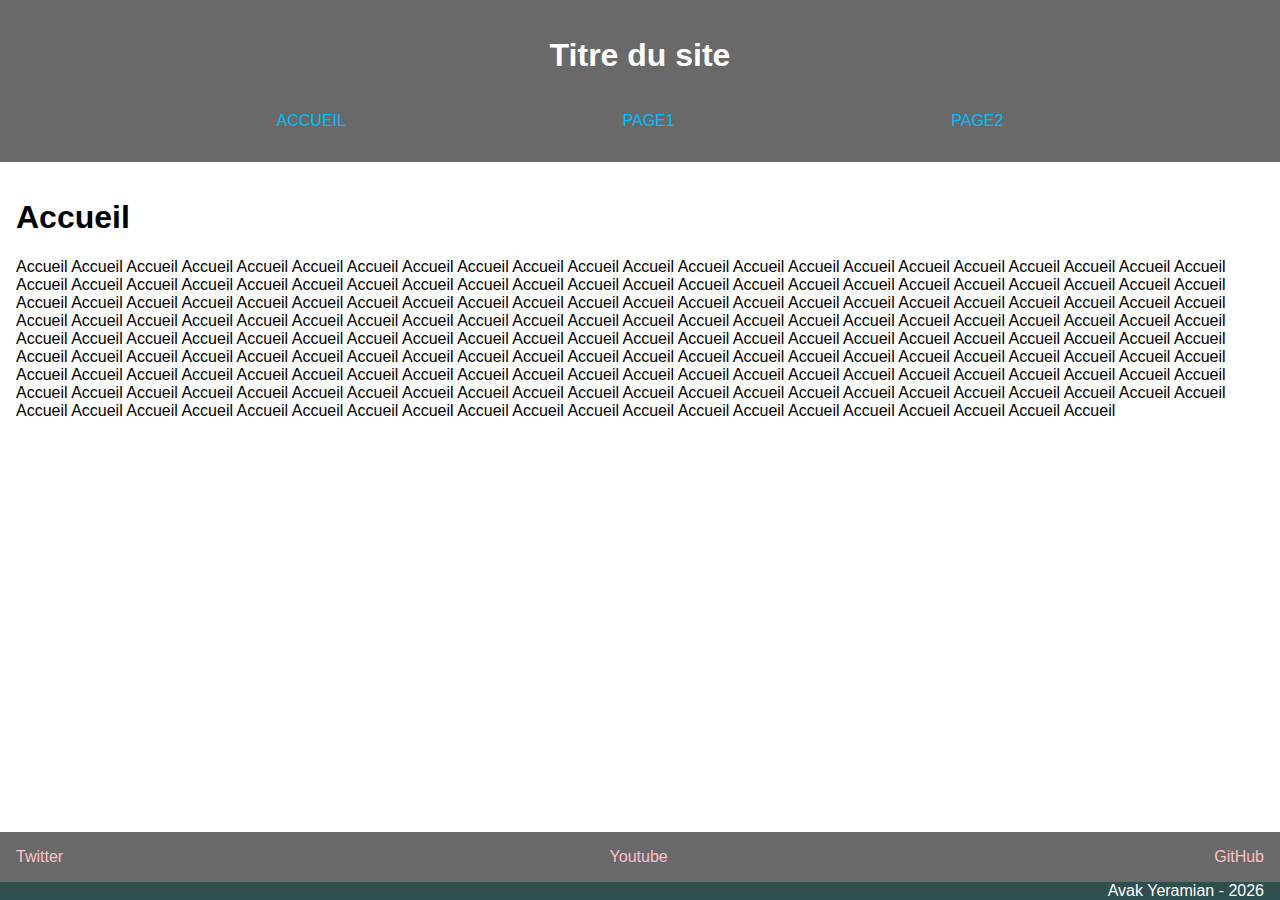
<file: index.html>
<!doctype html>

<html lang="fr">

<head>
    <meta charset="utf-8">

    <title>Static_js_website</title>
    <meta name="description" content="Static_js_website">
    <meta name="author" content="Avak Yeramian">
    
    <meta name="viewport" content="width=device-width, initial-scale=1.0">
    <link type="text/css" rel="stylesheet" href="./assets/css/style.css"  media="screen"/>
    
</head>

<body>
    <iframe src="header.html" width="640"></iframe>
    <main id="main">
        <h1>Accueil</h1>
        <div>
            Accueil Accueil Accueil Accueil Accueil Accueil Accueil Accueil Accueil Accueil Accueil Accueil Accueil Accueil Accueil Accueil Accueil Accueil Accueil Accueil Accueil Accueil Accueil Accueil Accueil Accueil Accueil Accueil Accueil Accueil Accueil Accueil Accueil Accueil Accueil Accueil Accueil Accueil Accueil Accueil Accueil Accueil Accueil Accueil Accueil Accueil Accueil Accueil Accueil Accueil Accueil Accueil Accueil Accueil Accueil Accueil Accueil Accueil Accueil Accueil Accueil Accueil Accueil Accueil Accueil Accueil Accueil Accueil Accueil Accueil Accueil Accueil Accueil Accueil Accueil Accueil Accueil Accueil Accueil Accueil Accueil Accueil Accueil Accueil Accueil Accueil Accueil Accueil Accueil Accueil Accueil Accueil Accueil Accueil Accueil Accueil Accueil Accueil Accueil Accueil Accueil Accueil Accueil Accueil Accueil Accueil Accueil Accueil Accueil Accueil Accueil Accueil Accueil Accueil Accueil Accueil Accueil Accueil Accueil Accueil Accueil Accueil Accueil Accueil Accueil Accueil Accueil Accueil Accueil Accueil Accueil Accueil Accueil Accueil Accueil Accueil Accueil Accueil Accueil Accueil Accueil Accueil Accueil Accueil Accueil Accueil Accueil Accueil Accueil Accueil Accueil Accueil Accueil Accueil Accueil Accueil Accueil Accueil Accueil Accueil Accueil Accueil Accueil Accueil Accueil Accueil Accueil Accueil Accueil Accueil Accueil Accueil Accueil Accueil Accueil Accueil Accueil Accueil Accueil Accueil Accueil Accueil Accueil Accueil Accueil Accueil Accueil Accueil Accueil Accueil Accueil Accueil Accueil Accueil Accueil Accueil 
        </div>
    </main>
    <iframe src="footer.html" width="640"></iframe>
    <script src="./assets/js/script.js"></script>
</body>

</html>
</file>
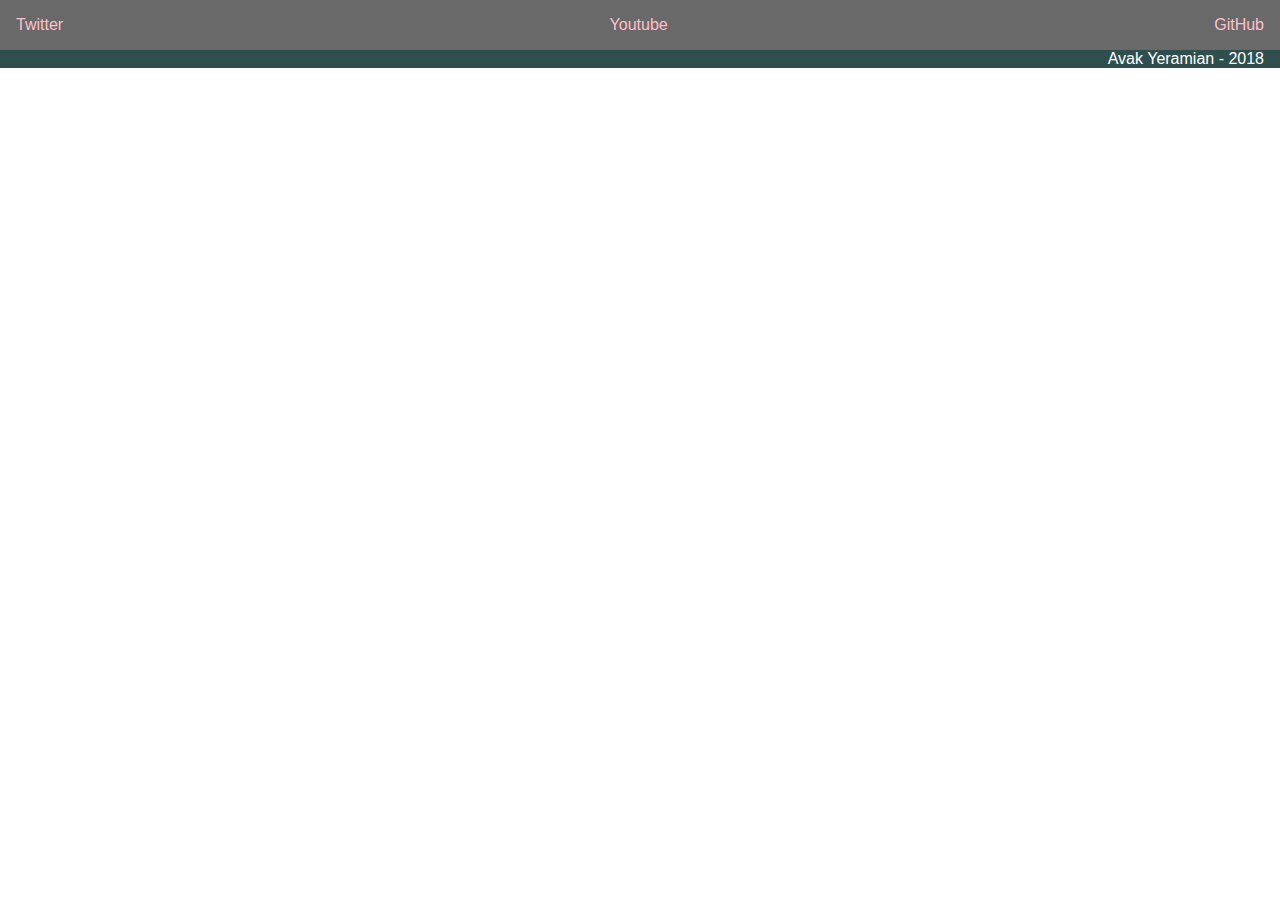
<file: footer.html>
<!doctype html>

<html lang="fr">

<head>
    <meta charset="utf-8">

    <title>Static_js_website</title>
    <meta name="description" content="Static_js_website">
    <meta name="author" content="Avak Yeramian">

    <meta name="viewport" content="width=device-width, initial-scale=1.0">
    <link type="text/css" rel="stylesheet" href="./assets/css/style.css" media="screen">

</head>

<body>
    <footer>
        <ul>
            <li><a href="https://twitter.com/avakyeramian" target="_blank">Twitter</a></li>
            <li><a href="https://www.youtube.com/user/linuxavak" target="_blank">Youtube</a></li>
            <li><a href="https://github.com/avakyeramian" target="_blank">GitHub</a></li>
        </ul>
        <p>Avak Yeramian - 2018</p>
    </footer>
</body>

</html>
</file>
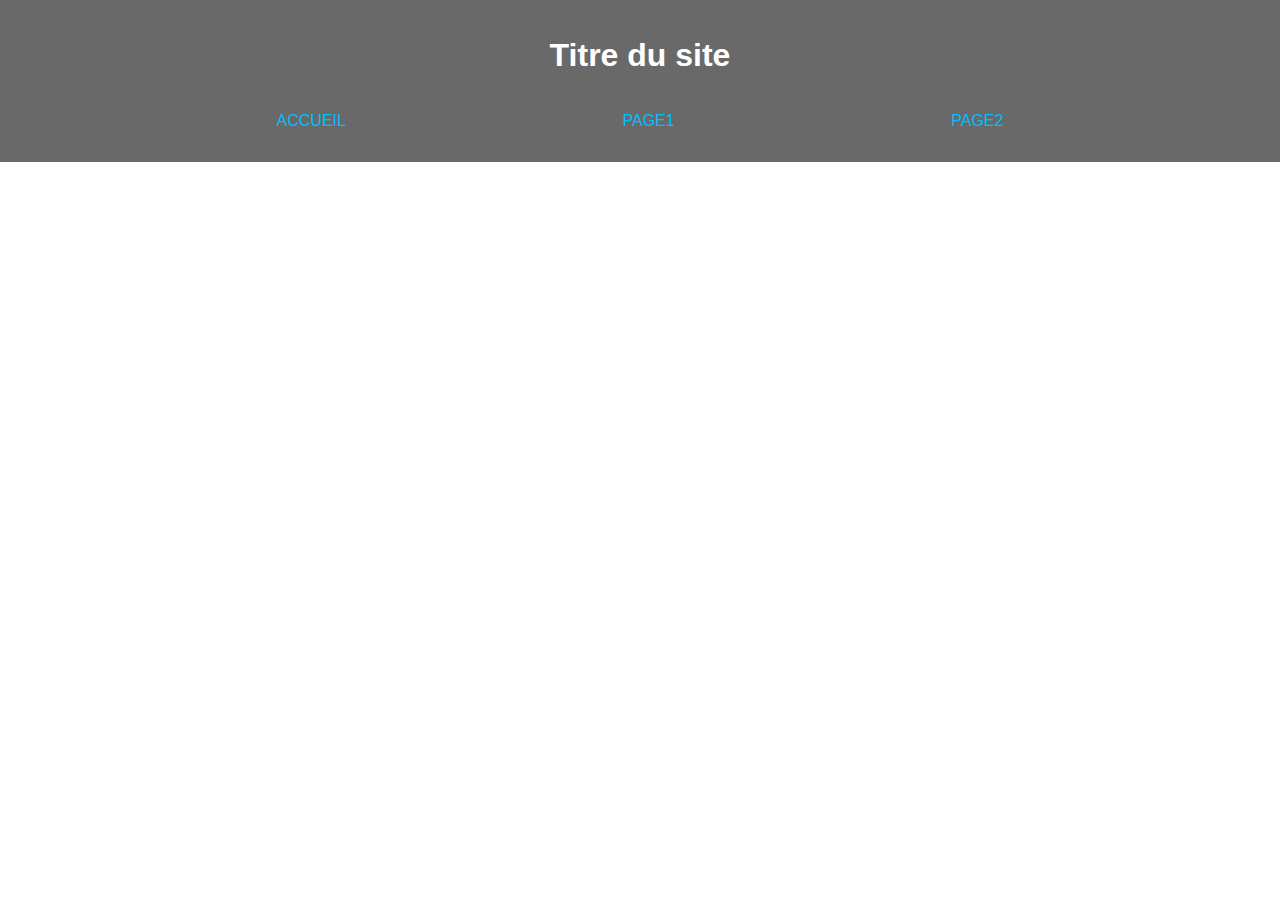
<file: header.html>
<!doctype html>

<html lang="fr">

<head>
    <meta charset="utf-8">

    <title>Static_js_website</title>
    <meta name="description" content="Static_js_website">
    <meta name="author" content="Avak Yeramian">
    
    <meta name="viewport" content="width=device-width, initial-scale=1.0">
    <link type="text/css" rel="stylesheet" href="./assets/css/style.css" media="screen">

</head>

<body>
    <header>
        <h1>Titre du site</h1>
        <nav>
            <a href="." target="_top">Accueil</a>
            <a href="page1.html" target="_top">Page1</a>
            <a href="page2.html" target="_top">Page2</a></nav>
    </header>
</body>

</html>
</file>
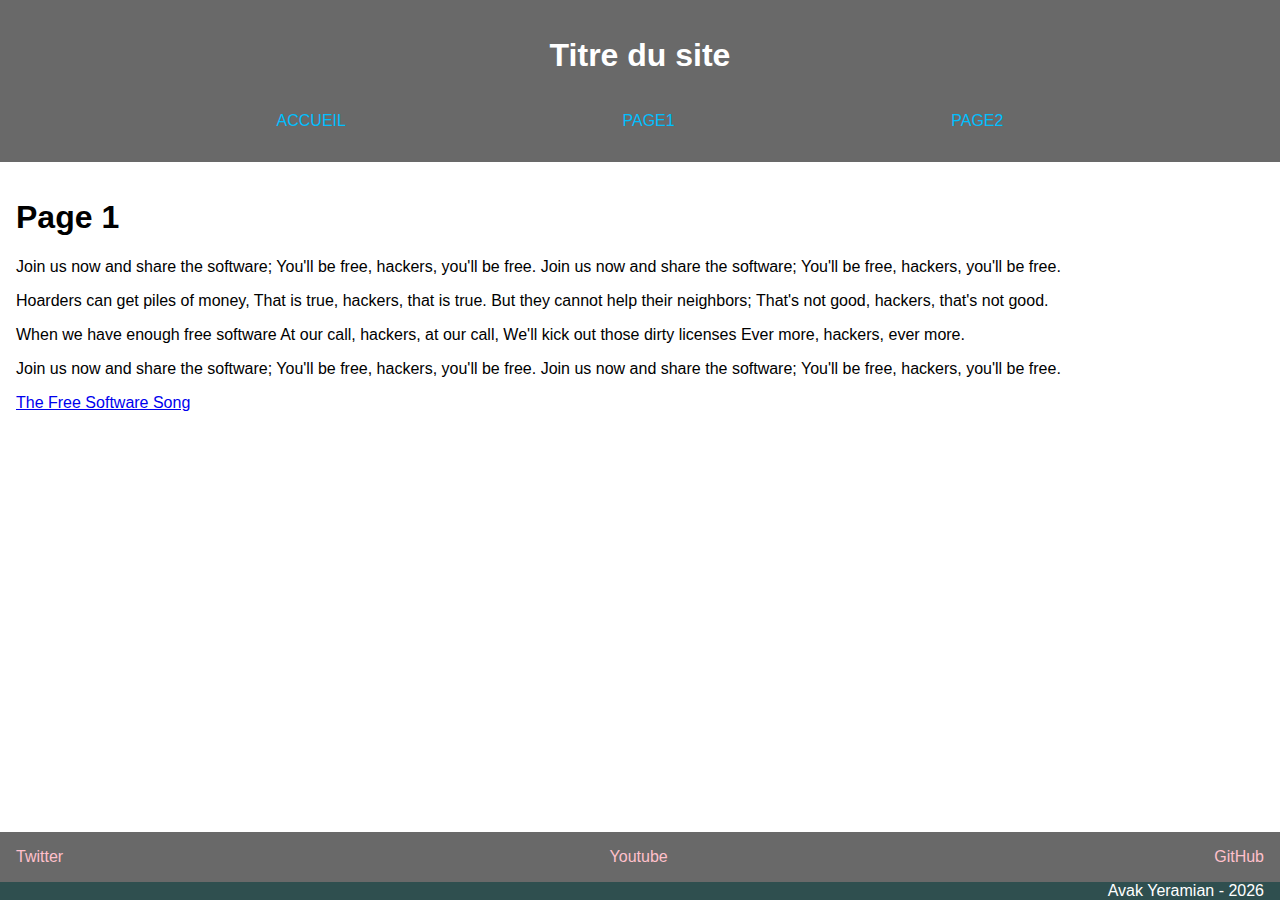
<file: page1.html>
<!doctype html>

<html lang="fr">

<head>
    <meta charset="utf-8">

    <title>Static_js_website</title>
    <meta name="description" content="Static_js_website">
    <meta name="author" content="Avak Yeramian">
    
    <meta name="viewport" content="width=device-width, initial-scale=1.0">
    <link type="text/css" rel="stylesheet" href="./assets/css/style.css" media="screen"/>
    
</head>

<body>
    <iframe src="header.html" width="640"></iframe>
    <main id="main">
        <h1>Page 1</h1>
        
        <div>
            <audio autoplay>
                <source src="https://www.gnu.org/music/FreeSWSong.ogg" type="audio/ogg">
                <source src="./assets/audio/FreeSWSong.mp3" type="audio/mpeg">
                Your browser does not support the audio element.
            </audio>
            
            <p>
                Join us now and share the software;
                You'll be free, hackers, you'll be free.
                Join us now and share the software;
                You'll be free, hackers, you'll be free.         
            </p>
            <p>
                Hoarders can get piles of money,
                That is true, hackers, that is true.
                But they cannot help their neighbors;
                That's not good, hackers, that's not good.
            </p>
            <p>
                When we have enough free software
                At our call, hackers, at our call,
                We'll kick out those dirty licenses
                Ever more, hackers, ever more.
            </p>
            <p>
                Join us now and share the software;
                You'll be free, hackers, you'll be free.
                Join us now and share the software;
                You'll be free, hackers, you'll be free.
            </p>
            
            <a href="https://www.gnu.org/music/free-software-song.en.html">The Free Software Song</a>
            
        </div>
        
    </main>
    <iframe src="footer.html" width="640"></iframe>
    <script src="./assets/js/script.js"></script>
</body>

</html>
</file>
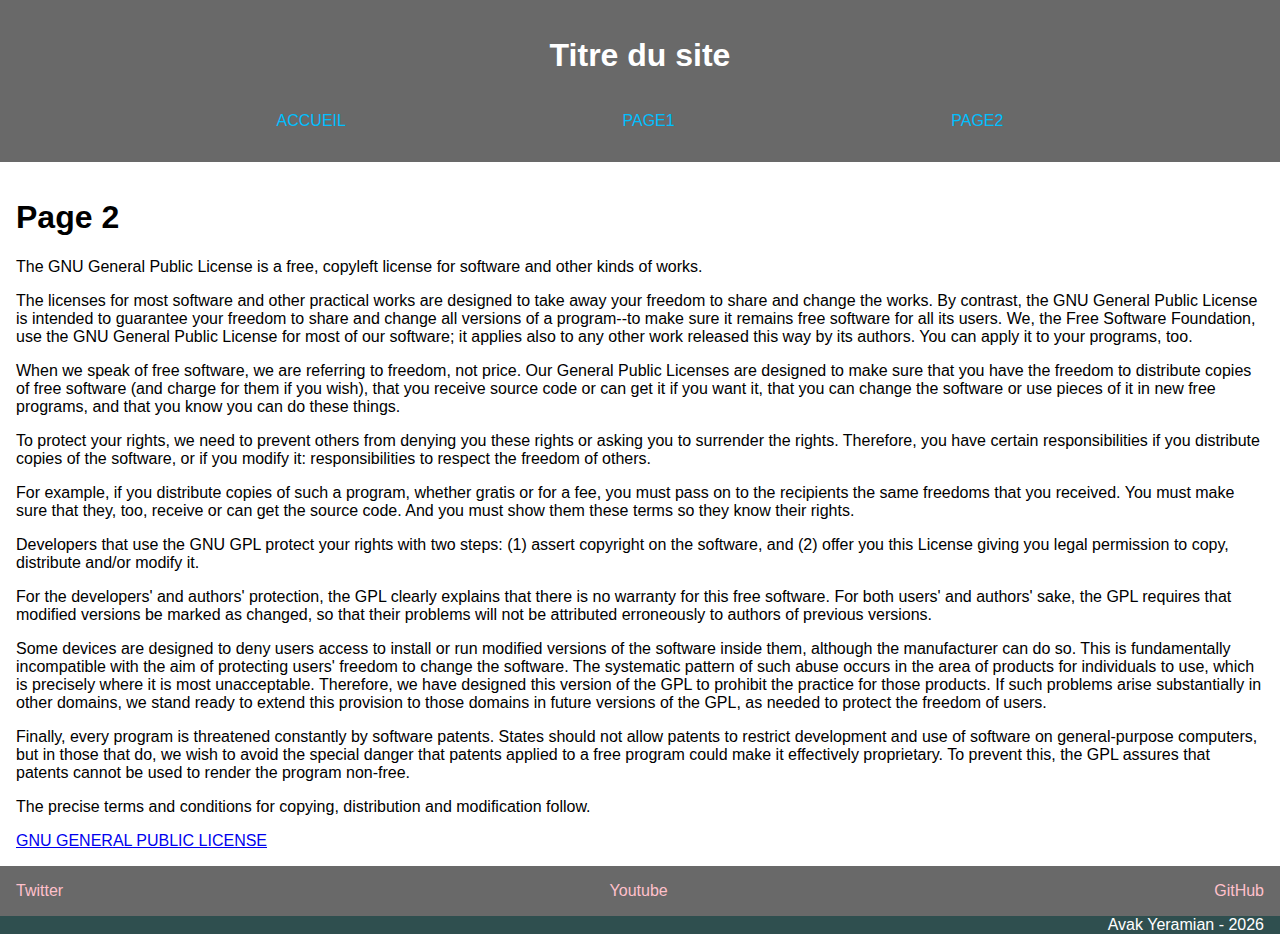
<file: page2.html>
<!doctype html>

<html lang="fr">

<head>
    <meta charset="utf-8">

    <title>Static_js_website</title>
    <meta name="description" content="Static_js_website">
    <meta name="author" content="Avak Yeramian">
    
    <meta name="viewport" content="width=device-width, initial-scale=1.0">
    <link type="text/css" rel="stylesheet" href="./assets/css/style.css" media="screen"/>
    
</head>

<body>
    <main id="main">
        <iframe src="header.html" width="640"></iframe>
        <h1>Page 2</h1>
        
            <p>The GNU General Public License is a free, copyleft license for software and other kinds of works.</p>

            <p>The licenses for most software and other practical works are designed to take away your freedom to share and change the works. By contrast, the GNU General Public License is intended to guarantee your freedom to share and change all versions of a program--to make sure it remains free software for all its users. We, the Free Software Foundation, use the GNU General Public License for most of our software; it applies also to any other work released this way by its authors. You can apply it to your programs, too.</p>

            <p>When we speak of free software, we are referring to freedom, not price. Our General Public Licenses are designed to make sure that you have the freedom to distribute copies of free software (and charge for them if you wish), that you receive source code or can get it if you want it, that you can change the software or use pieces of it in new free programs, and that you know you can do these things.</p>

            <p>To protect your rights, we need to prevent others from denying you these rights or asking you to surrender the rights. Therefore, you have certain responsibilities if you distribute copies of the software, or if you modify it: responsibilities to respect the freedom of others.</p>

            <p>For example, if you distribute copies of such a program, whether gratis or for a fee, you must pass on to the recipients the same freedoms that you received. You must make sure that they, too, receive or can get the source code. And you must show them these terms so they know their rights.</p>

            <p>Developers that use the GNU GPL protect your rights with two steps: (1) assert copyright on the software, and (2) offer you this License giving you legal permission to copy, distribute and/or modify it.</p>

            <p>For the developers' and authors' protection, the GPL clearly explains that there is no warranty for this free software. For both users' and authors' sake, the GPL requires that modified versions be marked as changed, so that their problems will not be attributed erroneously to authors of previous versions.</p>

            <p>Some devices are designed to deny users access to install or run modified versions of the software inside them, although the manufacturer can do so. This is fundamentally incompatible with the aim of protecting users' freedom to change the software. The systematic pattern of such abuse occurs in the area of products for individuals to use, which is precisely where it is most unacceptable. Therefore, we have designed this version of the GPL to prohibit the practice for those products. If such problems arise substantially in other domains, we stand ready to extend this provision to those domains in future versions of the GPL, as needed to protect the freedom of users.</p>

            <p>Finally, every program is threatened constantly by software patents. States should not allow patents to restrict development and use of software on general-purpose computers, but in those that do, we wish to avoid the special danger that patents applied to a free program could make it effectively proprietary. To prevent this, the GPL assures that patents cannot be used to render the program non-free.</p>

            <p>The precise terms and conditions for copying, distribution and modification follow.</p>

        <a href="https://www.gnu.org/licenses/gpl.html">GNU GENERAL PUBLIC LICENSE</a>
        
    </main>
    <iframe src="footer.html" width="640"></iframe>
    <script src="./assets/js/script.js"></script>
</body>

</html>
</file>
<file: assets/css/style.css>
body {
	min-height:100vh;
	display:flex;
	flex-direction:column;
    font-family: Sans-serif,serif;
    margin: 0;
}

header {
    text-align: center;
    background:  dimgrey;
    color: white;
    padding: 1em 1em 1em 1em;
}

header nav {
    display: flex;
    flex-wrap: wrap;
    justify-content: space-evenly;
}

header nav a {
	text-transform: uppercase;
	color:deepskyblue;
    text-decoration: none;
    margin: 1em 1em 1em 1em;
}

main {
	flex-grow:1;
    margin: 1em 1em 1em 1em;
}

main audio {
    text-align: center;
}

footer {
    background:  dimgrey;
    color: white;
}

footer ul {
    padding: 0em 0em 0em 0em;
    list-style-type: none;
    display: flex;
    flex-wrap: wrap;
    justify-content: space-between;
}

footer ul li a {
	color:pink;
    text-decoration: none;
    margin: 1em 1em 1em 1em;
}

footer p {
    background: darkslategrey;
    color: white;
    margin: 0em 0em 0em 0em;
    text-align: right;
    padding: 0em 1em 0em 1em;
}
</file>
